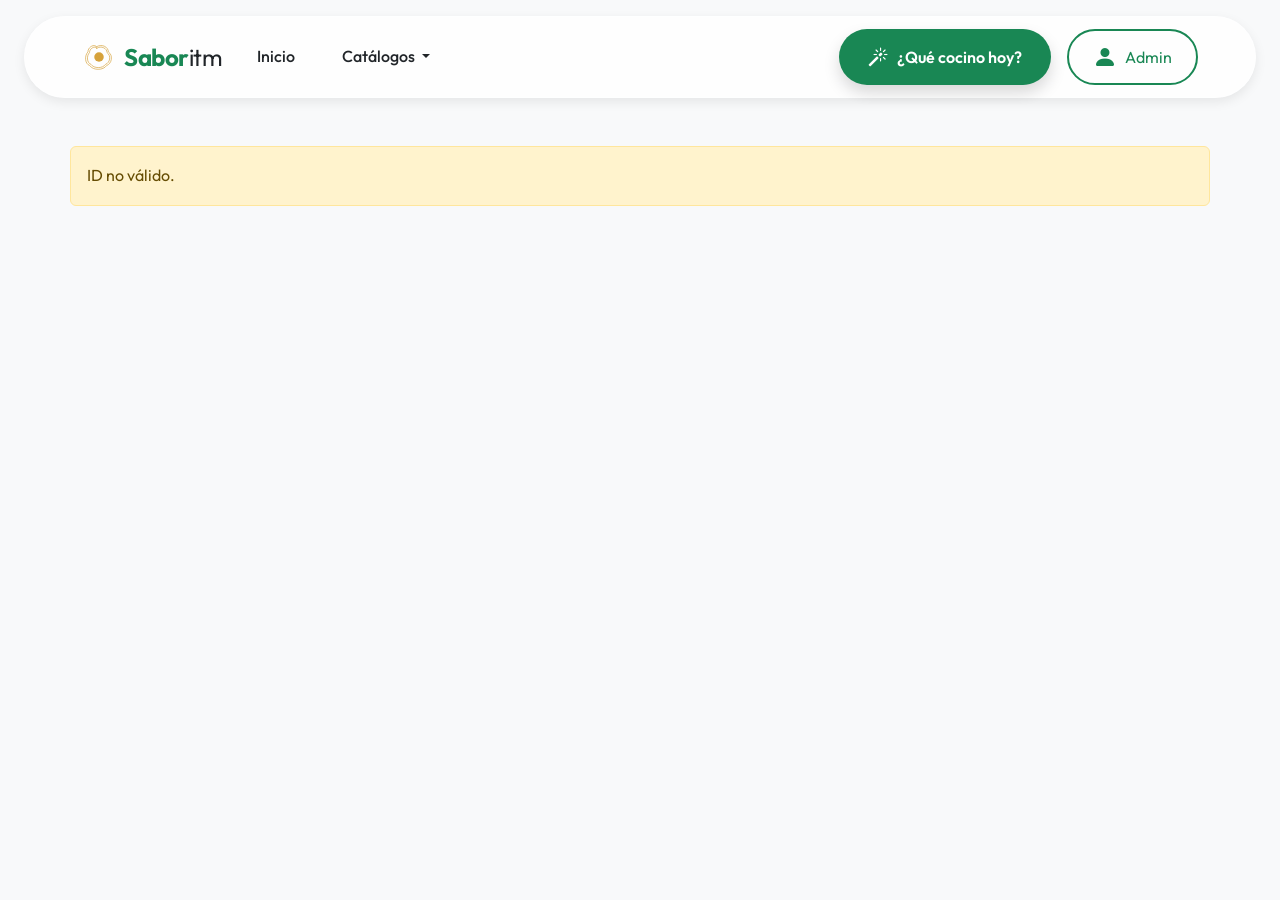
<file: Frontend/AppRecetas.Web/receta_detalle.html>
<!DOCTYPE html>
<html lang="es">

<head>
    <meta charset="UTF-8">
    <meta name="viewport" content="width=device-width, initial-scale=1.0">
    <title>Detalle de Receta - Saboritm</title>
    <link rel="icon" type="image/svg+xml" href="data:image/svg+xml,%3Csvg xmlns='http://www.w3.org/2000/svg' viewBox='0 0 100 100'%3E%3Ccircle cx='50' cy='50' r='14' fill='%23D6A23B' /%3E%3Cpath fill='none' stroke='%23D6A23B' stroke-width='2' stroke-linejoin='round' stroke-linecap='round' d='M 42.5 20 C 57.5 10, 77.5 20, 77.5 35 C 92.5 45, 87.5 70, 72.5 75 C 62.5 90, 32.5 90, 22.5 75 C 7.5 70, 7.5 45, 17.5 35 C 17.5 20, 37.5 10, 42.5 20 Z' /%3E%3Cpath fill='none' stroke='%23D6A23B' stroke-width='2.3' stroke-linejoin='round' stroke-linecap='round' d='M 42.5 20 C 57.5 10, 77.5 20, 77.5 35 C 92.5 45, 87.5 70, 72.5 75 C 62.5 90, 32.5 90, 22.5 75 C 7.5 70, 7.5 45, 17.5 35 C 17.5 20, 37.5 10, 42.5 20 Z' transform='translate(50,50) scale(0.86) translate(-50,-50)' /%3E%3C/svg%3E">
    <meta name="theme-color" content="#198754">
    <link href="https://cdn.jsdelivr.net/npm/bootstrap@5.3.3/dist/css/bootstrap.min.css" rel="stylesheet">
    <link rel="stylesheet" href="https://cdn.jsdelivr.net/npm/bootstrap-icons@1.11.3/font/bootstrap-icons.min.css">
    <link rel="stylesheet" href="assets/style.css">
    <link rel="preconnect" href="https://fonts.googleapis.com">
    <link rel="preconnect" href="https://fonts.gstatic.com" crossorigin>
    <link href="https://fonts.googleapis.com/css2?family=Outfit:wght@300;400;600;700&display=swap" rel="stylesheet">
    <style>
        body {
            font-family: 'Outfit', sans-serif;
        }

        .recipe-hero {
            position: relative;
            height: 40vh;
            min-height: 300px;
            overflow: hidden;
            border-radius: 0 0 40px 40px;
        }

        .recipe-hero img {
            width: 100%;
            height: 100%;
            object-fit: cover;
        }

        .recipe-hero::after {
            content: '';
            position: absolute;
            bottom: 0;
            left: 0;
            right: 0;
            height: 100px;
            background: linear-gradient(to top, rgba(0, 0, 0, 0.5), transparent);
        }

        .floating-back {
            position: absolute;
            top: 20px;
            left: 20px;
            z-index: 10;
        }

        .ingredient-card {
            border-left: 4px solid var(--primary-color);
        }

        .ingredient-item {
            transition: all 0.3s cubic-bezier(0.4, 0, 0.2, 1);
            border-left: 4px solid #198754 !important;
            background: #ffffff;
        }

        .ingredient-item:hover {
            transform: translateX(8px);
            background: #f8fffb;
            box-shadow: 0 10px 15px -3px rgba(0, 0, 0, 0.05) !important;
        }

        .ingredient-name {
            font-size: 1.15rem;
            color: #1e293b;
            font-weight: 600;
        }

        .ingredient-amount {
            font-size: 0.95rem;
            font-weight: 500;
            white-space: nowrap;
        }

        @media (max-width: 768px) {
            .ingredient-name {
                font-size: 1rem;
            }
            .ingredient-amount {
                font-size: 0.85rem;
            }
            .display-4 {
                font-size: 2.5rem;
            }
            .step-text {
                font-size: 1rem !important;
            }
            .recipe-hero {
                height: 30vh;
                min-height: 200px;
            }
        }
    </style>
</head>

<body class="bg-light">
    <!-- Navbar -->
    <nav class="navbar navbar-expand-lg sticky-top navbar-custom">
        <div class="container">
            <a class="navbar-brand d-flex align-items-center gap-2" href="index.html">
                <svg xmlns="http://www.w3.org/2000/svg" viewBox="0 0 100 100" width="34" height="34" style="overflow: visible;">
                    <circle cx="50" cy="50" r="14" fill="#D6A23B" />
                    <path fill="none" stroke="#D6A23B" stroke-width="2" stroke-linejoin="round" stroke-linecap="round" d="M 42.5 20 C 57.5 10, 77.5 20, 77.5 35 C 92.5 45, 87.5 70, 72.5 75 C 62.5 90, 32.5 90, 22.5 75 C 7.5 70, 7.5 45, 17.5 35 C 17.5 20, 37.5 10, 42.5 20 Z" />
                    <path fill="none" stroke="#D6A23B" stroke-width="2.3" stroke-linejoin="round" stroke-linecap="round" d="M 42.5 20 C 57.5 10, 77.5 20, 77.5 35 C 92.5 45, 87.5 70, 72.5 75 C 62.5 90, 32.5 90, 22.5 75 C 7.5 70, 7.5 45, 17.5 35 C 17.5 20, 37.5 10, 42.5 20 Z" transform="translate(50,50) scale(0.86) translate(-50,-50)" />
                </svg>
                <span class="fs-4" style="letter-spacing: -0.5px;">
                    <span style="color: #198754; font-weight: 700;">Sabor</span><span style="color: #212529; font-weight: 400;">itm</span>
                </span>
            </a>
            <button class="navbar-toggler border-0 shadow-none" type="button" data-bs-toggle="collapse"
                data-bs-target="#navbarNav">
                <span class="navbar-toggler-icon"></span>
            </button>
            <div class="collapse navbar-collapse" id="navbarNav">
                <ul class="navbar-nav me-auto mb-2 mb-lg-0 gap-2">
                    <li class="nav-item">
                        <a class="nav-link nav-link-custom" href="index.html">Inicio</a>
                    </li>
                    <li class="nav-item dropdown">
                        <a class="nav-link dropdown-toggle nav-link-custom" href="#" role="button"
                            data-bs-toggle="dropdown">
                            Catálogos
                        </a>
                        <ul class="dropdown-menu border-0 shadow-lg rounded-4 p-2">
                            <li><a class="dropdown-item py-2 px-3 rounded-3" href="recetas.html"><i
                                        class="bi bi-book me-2"></i>Recetas</a></li>
                            <li><a class="dropdown-item py-2 px-3 rounded-3" href="categorias.html"><i
                                        class="bi bi-tags me-2"></i>Categorías</a></li>
                            <li>
                                <hr class="dropdown-divider">
                            </li>
                            <li><a class="dropdown-item py-2 px-3 rounded-3" href="ingredientes.html"><i
                                        class="bi bi-basket me-2"></i>Ingredientes</a></li>
                        </ul>
                    </li>
                </ul>
                <div
                    class="d-flex flex-column flex-lg-row align-items-stretch align-items-lg-center gap-3 mt-3 mt-lg-0 pb-3 pb-lg-0">
                    <a href="sugerencias_cocina.html"
                        class="btn btn-premium btn-premium-success shadow justify-content-center">
                        <i class="bi bi-magic fs-5"></i> <span>¿Qué cocino hoy?</span>
                    </a>
                    <button id="btn-auth-session"
                        class="btn btn-outline-success border-2 rounded-pill px-4 py-2 d-flex align-items-center justify-content-center gap-2"
                        title="Admin">
                        <i class="bi bi-person-fill fs-4"></i> Admin
                    </button>
                </div>
            </div>
        </div>
    </nav>

    <div id="receta-detalle-container">
        <!-- Loader -->
        <div class="container my-5 text-center">
            <div class="spinner-border text-success" role="status"></div>
        </div>
    </div>

    <script src="https://cdn.jsdelivr.net/npm/bootstrap@5.3.3/dist/js/bootstrap.bundle.min.js"></script>
    <script src="js/api.js"></script>
    <script>
        const DEFAULT_NO_FOOD = 'assets/no-food.png';

        // Navbar scroll effect
        window.addEventListener('scroll', () => {
            const nav = document.querySelector('.navbar-custom');
            if (window.scrollY > 50) {
                nav.classList.add('scrolled');
            } else {
                nav.classList.remove('scrolled');
            }
        });

        async function cargarDetalle() {
            const urlParams = new URLSearchParams(window.location.search);
            const id = urlParams.get('id');
            const container = document.getElementById('receta-detalle-container');

            if (!id) {
                container.innerHTML = '<div class="container my-5 alert alert-warning">ID no válido.</div>';
                return;
            }

            try {
                const response = await fetch(`${API_BASE_URL}/recetas/${id}`);
                if (!response.ok) throw new Error('Carga fallida');
                const r = await response.json();

                const img = resolveImgUrl(r.imagenUrl) || DEFAULT_NO_FOOD;
                const cat = r.categoria ? r.categoria.nombre : 'General';

                container.innerHTML = `
                    <div class="recipe-hero animate-fade-in">
                        <a href="index.html" class="btn btn-light rounded-pill floating-back shadow-lg px-3 py-2 d-flex align-items-center gap-2">
                            <i class="bi bi-arrow-left"></i> <span class="d-none d-md-inline">Volver</span>
                        </a>
                        <img src="${img}" alt="${r.nombre}">
                    </div>

                    <div class="container" style="margin-top: -60px; position: relative; z-index: 20;">
                        <div class="card card-premium shadow-xl p-4 p-md-5 mb-5 border-0">
                            <div class="row">
                                <div class="col-12 col-md-8">
                                    <div class="mb-4">
                                        <span class="recipe-badge mb-3 d-inline-block">
                                            <i class="bi bi-tag-fill text-success me-1"></i> ${cat}
                                        </span>
                                        <h1 class="display-4 fw-bold text-dark mb-2">${r.nombre}</h1>
                                        <div class="d-flex align-items-center gap-4 text-muted">
                                            <span class="d-flex align-items-center gap-2">
                                                <i class="bi bi-clock text-success fs-5"></i> 
                                                <span class="fw-600">${r.tiempoPreparacion || 30} minutos</span>
                                            </span>
                                        </div>
                                    </div>
                                </div>
                                <div class="col-12 col-md-4 text-md-end mt-3 mt-md-0">
                                    <a href="receta_registro.html?id=${r.idReceta}" class="btn btn-premium btn-premium-outline solo-admin d-none px-4">
                                        <i class="bi bi-pencil-square"></i> Editar Receta
                                    </a>
                                </div>
                            </div>

                            <hr class="my-5 opacity-10">

                            <div class="row g-5">
                                <div class="col-lg-4">
                                    <div class="p-4 bg-light rounded-4 border">
                                        <h4 class="fw-bold mb-4 d-flex align-items-center gap-2">
                                            <i class="bi bi-basket text-success"></i> Ingredientes
                                        </h4>
                                        <div class="ingredients-list d-flex flex-column gap-2">
                                            ${r.recetaIngredientes.map(i => `
                                                <div class="ingredient-item p-3 bg-white rounded-3 shadow-sm d-flex justify-content-between align-items-center">
                                                    <span class="ingredient-name">${i.nombre}</span>
                                                    <span class="badge bg-success-subtle text-success rounded-pill px-3 py-2 ingredient-amount">${i.cantidad}</span>
                                                </div>
                                            `).join('')}
                                        </div>
                                    </div>
                                </div>
                                <div class="col-lg-8">
                                    <h4 class="fw-bold mb-4 d-flex align-items-center gap-2">
                                        <i class="bi bi-list-check text-success"></i> Preparación Paso a Paso
                                    </h4>
                                    <div class="steps-container">
                                        ${r.instrucciones.split('\n').filter(s => s.trim().length > 0).map((step, idx) => `
                                            <div class="d-flex gap-4 mb-5 step-card animate-fade-in" style="animation-delay: ${idx * 0.15}s">
                                                <div class="step-number bg-success text-white d-flex align-items-center justify-content-center flex-shrink-0 shadow-sm" 
                                                     style="width: 40px; height: 40px; border-radius: 12px; font-weight: 700; font-size: 1.1rem;">
                                                    ${idx + 1}
                                                </div>
                                                <div class="step-text pt-2 lh-lg" style="font-size: 1.1rem; color: #334155;">
                                                    ${step}
                                                </div>
                                            </div>
                                        `).join('')}
                                    </div>
                                </div>
                            </div>
                        </div>
                    </div>
                `;
                document.title = `${r.nombre} - Saboritm`;
                
                if (typeof actualizarInterfazAuth === 'function') {
                    actualizarInterfazAuth();
                }
            } catch (error) {
                container.innerHTML = '<div class="container my-5 alert alert-danger">Error cargando receta.</div>';
            }
        }

        document.addEventListener('DOMContentLoaded', cargarDetalle);
    </script>
</body>

</html>
</file>
<file: Frontend/AppRecetas.Web/assets/style.css>
:root {
    /* Color Palette (Maintained strictly) */
    --primary: #198754;
    --primary-light: #e8f5e9;
    --primary-dark: #146c43;
    --secondary: #6c757d;
    --accent: #ffc107;
    --bg-light: #f8f9fa;
    --white: #ffffff;
    --dark: #212529;
    
    /* Spacing */
    --space-xs: 0.25rem;
    --space-sm: 0.5rem;
    --space-md: 1rem;
    --space-lg: 1.5rem;
    --space-xl: 2rem;
    --space-2xl: 3rem;
    
    /* Shadows - Pro Max Style */
    --shadow-sm: 0 2px 4px rgba(0,0,0,0.05);
    --shadow-md: 0 4px 12px rgba(0,0,0,0.08);
    --shadow-lg: 0 10px 30px rgba(0,0,0,0.12);
    --shadow-xl: 0 20px 40px rgba(0,0,0,0.15);
    
    /* Radius */
    --radius-sm: 8px;
    --radius-md: 12px;
    --radius-lg: 20px;
    --radius-xl: 30px;
    --radius-pill: 50px;
    
    /* Transitions */
    --transition-fast: 150ms cubic-bezier(0.4, 0, 0.2, 1);
    --transition-base: 300ms cubic-bezier(0.4, 0, 0.2, 1);
}

body {
    background-color: var(--bg-light);
    color: var(--dark);
    font-family: 'Outfit', sans-serif;
    -webkit-font-smoothing: antialiased;
    line-height: 1.6;
}

/* Floating Navbar with Glassmorphism */
.navbar-custom {
    margin: 1rem 1.5rem;
    padding: 0.75rem 1.5rem;
    background: rgba(255, 255, 255, 0.8);
    backdrop-filter: blur(12px);
    -webkit-backdrop-filter: blur(12px);
    border-radius: var(--radius-pill);
    border: 1px solid rgba(255, 255, 255, 0.3);
    box-shadow: var(--shadow-md);
    transition: var(--transition-base);
    z-index: 1000;
}

.navbar-custom.scrolled {
    margin: 0;
    border-radius: 0;
    background: rgba(255, 255, 255, 0.95);
}

.nav-link-custom {
    padding: 0.6rem 1.2rem !important;
    border-radius: var(--radius-pill);
    transition: var(--transition-fast);
    font-weight: 500;
    color: var(--dark) !important;
    cursor: pointer;
}

.nav-link-custom:hover, .nav-link-custom.active {
    background-color: var(--primary-light);
    color: var(--primary) !important;
}

/* Premium Hero Section */
.hero-section {
    background: linear-gradient(135deg, var(--primary) 0%, var(--primary-dark) 100%);
    padding: 100px 0 140px;
    border-radius: 0 0 var(--radius-xl) var(--radius-xl);
    color: white;
    margin-bottom: -60px;
    position: relative;
    overflow: hidden;
}

.hero-section::before {
    content: '';
    position: absolute;
    top: 0;
    left: 0;
    right: 0;
    bottom: 0;
    background: radial-gradient(circle at 70% 30%, rgba(255,255,255,0.1) 0%, transparent 70%);
    pointer-events: none;
}

/* Premium Cards */
.card-premium {
    border: 1px solid rgba(0,0,0,0.05);
    border-radius: var(--radius-lg);
    background: var(--white);
    box-shadow: var(--shadow-md);
    transition: var(--transition-base);
    overflow: hidden;
    height: 100%;
    cursor: pointer;
}

.card-premium:hover {
    transform: translateY(-8px);
    box-shadow: var(--shadow-xl);
    border-color: var(--primary-light);
}

.card-premium .card-img-container {
    overflow: hidden;
    position: relative;
}

.card-premium img {
    transition: var(--transition-base);
}

.card-premium:hover img {
    transform: scale(1.05);
}

/* Badge System */
.recipe-badge {
    background: rgba(255, 255, 255, 0.9);
    backdrop-filter: blur(4px);
    border: 1px solid rgba(0,0,0,0.05);
    border-radius: var(--radius-pill);
    padding: 0.5rem 1rem;
    font-size: 0.75rem;
    font-weight: 600;
    color: var(--dark);
    box-shadow: var(--shadow-sm);
    max-width: 75%;
    white-space: nowrap;
    overflow: hidden;
    text-overflow: ellipsis;
    display: inline-block;
}

/* Premium Buttons */
.btn-premium {
    padding: 0.8rem 1.8rem;
    border-radius: var(--radius-pill);
    font-weight: 600;
    transition: var(--transition-base);
    display: inline-flex;
    align-items: center;
    gap: 0.6rem;
    cursor: pointer;
    border: none;
}

.btn-premium-success {
    background-color: var(--primary);
    color: var(--white);
}

.btn-premium-success:hover {
    background-color: var(--primary-dark);
    color: var(--white);
    transform: translateY(-2px);
    box-shadow: 0 5px 15px rgba(25, 135, 84, 0.3);
}

.btn-premium-outline {
    background: transparent;
    border: 2px solid var(--primary);
    color: var(--primary);
}

.btn-premium-outline:hover {
    background: var(--primary);
    color: var(--white);
}

/* Search & Filters */
.search-container .card-premium {
    margin-top: -40px;
    background: rgba(255, 255, 255, 0.95);
    backdrop-filter: blur(10px);
    border: 1px solid rgba(255, 255, 255, 0.5);
}

.form-control-premium {
    padding: 0.8rem 1.2rem;
    border-radius: var(--radius-md);
    border: 1px solid #e2e8f0;
    background-color: #ffffff;
    transition: var(--transition-fast);
    font-size: 0.95rem;
}

.form-control-premium:focus {
    border-color: var(--primary);
    box-shadow: 0 0 0 4px rgba(25, 135, 84, 0.1);
    outline: none;
}

/* Animations */
@keyframes fadeInUp {
    from { opacity: 0; transform: translateY(20px); }
    to { opacity: 1; transform: translateY(0); }
}

.animate-fade-in {
    animation: fadeInUp 0.6s cubic-bezier(0.2, 0.8, 0.2, 1) forwards;
}

/* Custom Scrollbar */
::-webkit-scrollbar {
    width: 8px;
}

::-webkit-scrollbar-track {
    background: var(--bg-light);
}

::-webkit-scrollbar-thumb {
    background: #cbd5e1;
    border-radius: 10px;
}

::-webkit-scrollbar-thumb:hover {
    background: #94a3b8;
}

/* Mobile Adjustments */
@media (max-width: 768px) {
    .navbar-custom {
        margin: 0.5rem;
        padding: 0.5rem 1rem;
    }
    
    .hero-section {
        padding: 80px 0 120px;
    }
    
    .display-4 {
        font-size: 2.25rem;
    }
}

/* Tagify Global Overrides for Responsive & Overflow */
.tagify {
    border-radius: 15px;
    padding: 4px 8px;
    border: 2px solid #f0f0f0;
    transition: all 0.3s ease;
    background: #ffffff;
}
.tagify:focus-within {
    border-color: var(--primary);
}
.tagify__tag {
    background: var(--primary-light);
    color: var(--primary-dark);
    border-radius: 10px;
    font-weight: 600;
    margin: 4px;
}
.tagify__tag > div {
    max-width: 150px;
    white-space: nowrap;
    overflow: hidden;
    text-overflow: ellipsis;
}
.tagify__tag__removeBtn {
    border-radius: 50%;
    margin-right: 6px;
    transition: background 0.2s;
}
.tagify__tag__removeBtn:hover {
    background: var(--primary);
    color: white;
}
</file>
